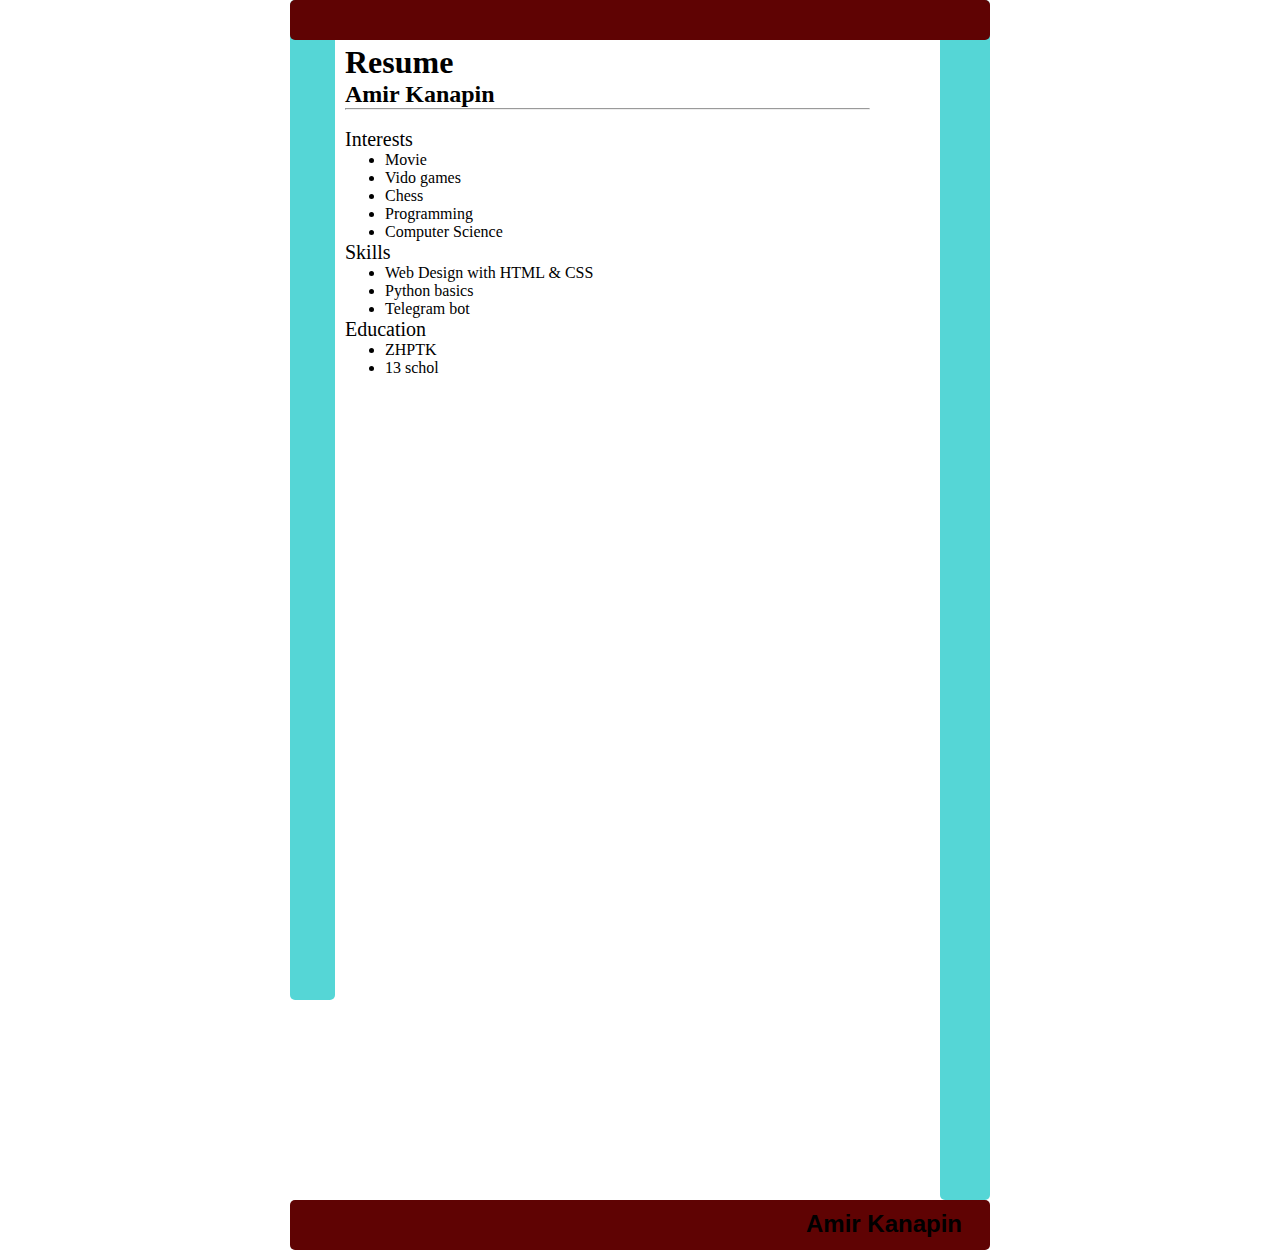
<file: idia/index.html>
<!DOCTYPE html>
<html>
    <head>
       <link rel="stylesheet" href="style.css">
    </head>
    <body>
        <div id="header"></div>
        <div class="left"></div>
        <div class="stuff">
          <br><br>
          <h1>Resume</h1>
          <h2>Amir Kanapin</h2>
          <hr />
          <br>
          <p class="head">Interests</p>
          <ul>
            <li>Movie</li>
            <li>Vido games</li>
            <li>Chess</li>
            <li>Programming</li>
            <li>Computer Science</li>
          </ul>
          <p class="head">Skills</p>
          <ul>
            <li>Web Design with HTML & CSS</li>
            <li>Python basics</li>
            <li>Telegram bot</li>
          </ul>
          <p class="head">Education</p>
          <ul>
              <li>ZHPTK</li>
              <li>13 schol</li>
            </a>
          </ul>

        </div>
        <div class="right"></div>
        <div id="footer">
          <h2 id="name">Amir Kanapin</h2></div>
    </body>
</file>
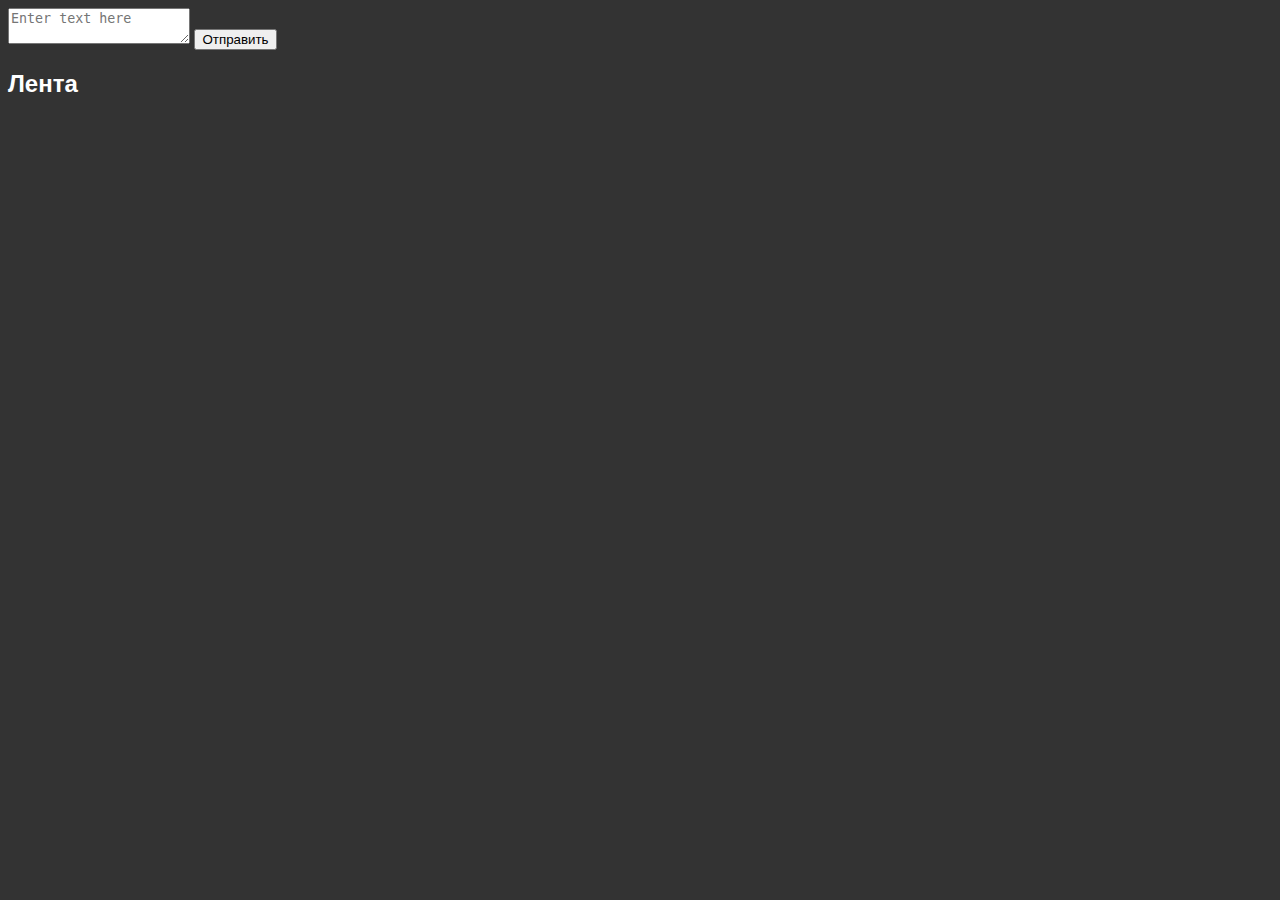
<file: twitter/index.html>
<!DOCTYPE html>
<html>

<head>
  <meta charset="utf-8">
  <meta name="viewport" content="width=device-width">
  <title>replit</title>
  <link href="style.css" rel="stylesheet" type="text/css" />
</head>

<body>
  <form id="form">
    <textarea id="text" placeholder="Enter text here""></textarea>
    <button>Отправить</button>
  </form>
  <div id="lenta">
    <h2>Лента</h2
              
  </div>
  <script src="twitter.js"></script>
</body>

</html>
</file>
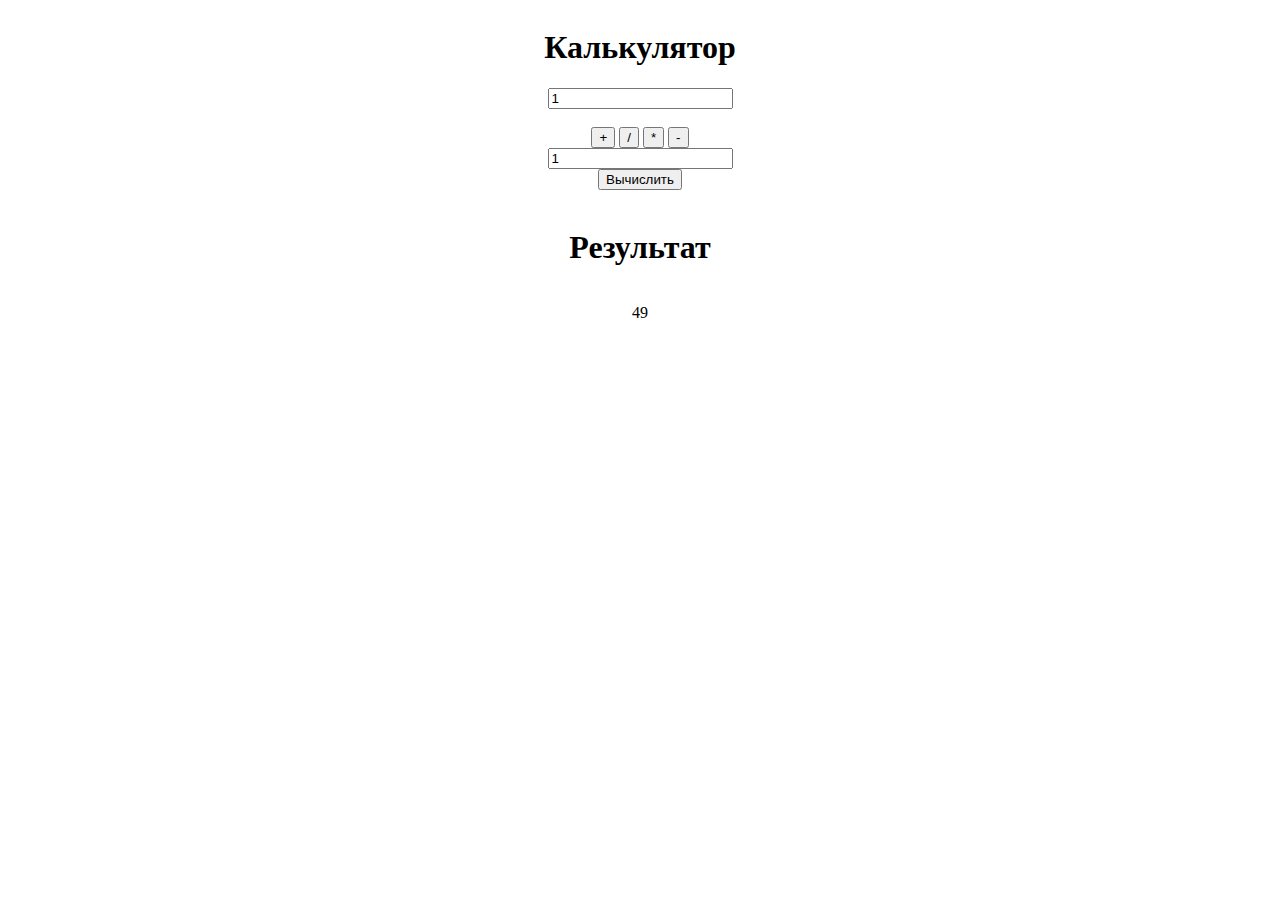
<file: app.html>
<!DOCTYPE html>
<html>
    <head>
        <link rel="stylesheet" href="style2.css">
        <script src = "java.js" defer></script>
    </head>
    <body>
        <title>Калькулятор онлайн</title>
        <h1>Калькулятор</h1>
        <input 
          id = "1 number" 
          type="number"
          name = "1 number"
          value="1"
        /><br>
        <div class="but1">
           <input 
             id = "1 button"
             type="button" 
             value = "+"
            />
           <input 
             id = "3 button"
             type="button" 
             value = "/"
            />
           <input 
             id = "4 button"
             type="button" 
             value = "*"
            />
           <input 
             id = "2 button"
             type="button" 
             value = "-"
            /><br>
        </div>
        <input 
          id = "2 number"
          type="number"
          name="2 number"
          value="1"
        />
        <button id = "but">Вычислить</button><br>
        <h1>Результат</h1>
        <p id = "result">49</p>

    </body>
</html>
</file>
<file: idia/style.css>
*{
    max-width: 700px;
    margin: auto;
}
  
  
div {
    border-radius: 5px;
  }
  
#header {
    height: 40px;
    width: 100%;
    background-color: #5f0303;
    position: fixed;
    z-index: 1;
  }
  
#title {
    margin-left: 3%;
  }
  
#footer {
    height: 50px;
    width: 100%;
    background-color: #5f0303;
    clear: both;
    position: relative;
  }
  
.left {
    height: 1000px;
    width: 45px;
    background-color: #55d6d6;
    float: left;
    position: fixed;
  }
  
.right {
    height: 1200px;
    width: 50px;
    background-color: #55d6d6;
    float: right;
    position: inherit;
  }
  
.stuff {
    display: inline-block;
    margin-top: 8px;
    margin-left: 55px;
    width: 75%;
    height: 1000px;
  }
  
p,
li {
    font-family: 'Cormorant Garamond';
  }
  
.head {
    font-size: 20px;
  }
  
#name {
    font-family: sans-serif;
    float: right;
    margin-top: 10px;
    margin-right: 4%;
  }
  
a {
    color: black;
    text-decoration: none;
  }
</file>
<file: twitter/style.css>
html {
    height: 100%;
    width: 100%;
  }
  
  body {
    background-color: #333;
  font-family: "Arial";
    color: white;
  }
  
  .card {
    background-color: #666;
    padding: 10px;
    border-radius: 10px;
    border: 1px #aaa solid;
  
    margin-top: 18px;
  }
  
  .delete {
    padding: 4px;
    padding-left: 4px;
    padding-right: 4px;
  
    color: white;
    background-color: #ddaadd;
    border: 0px;
    border-radius: 8px;
  }
</file>
<file: style2.css>
body{
    display: flex;
    flex-direction: column;
    flex-wrap: wrap;
    justify-content: center;
    align-items: center;
}
</file>
